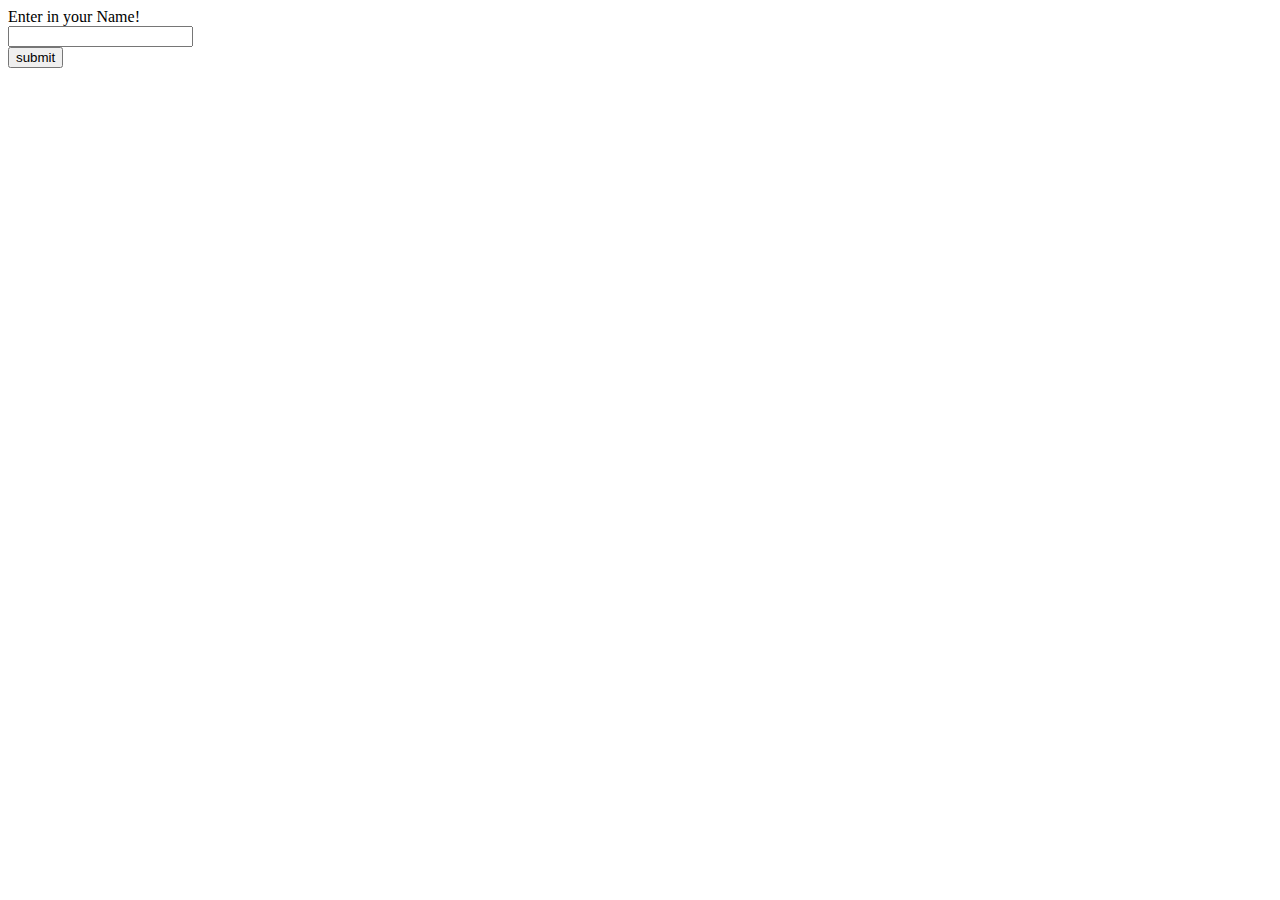
<file: deuvarney_python_blog/new_project_template_3/templates/index.html>
<!DOCTYPE html>
<html>
    <head>
        <title>Testing Jinja2</title>
    </head>
    <body>
        <form method="post" action="/testform">
        	Enter in your Name!
        	<br>
        	<input name="username" type="text">
        	<br>
        	<input type="submit" value="submit">
        </form>
    </body>
</html>
</file>
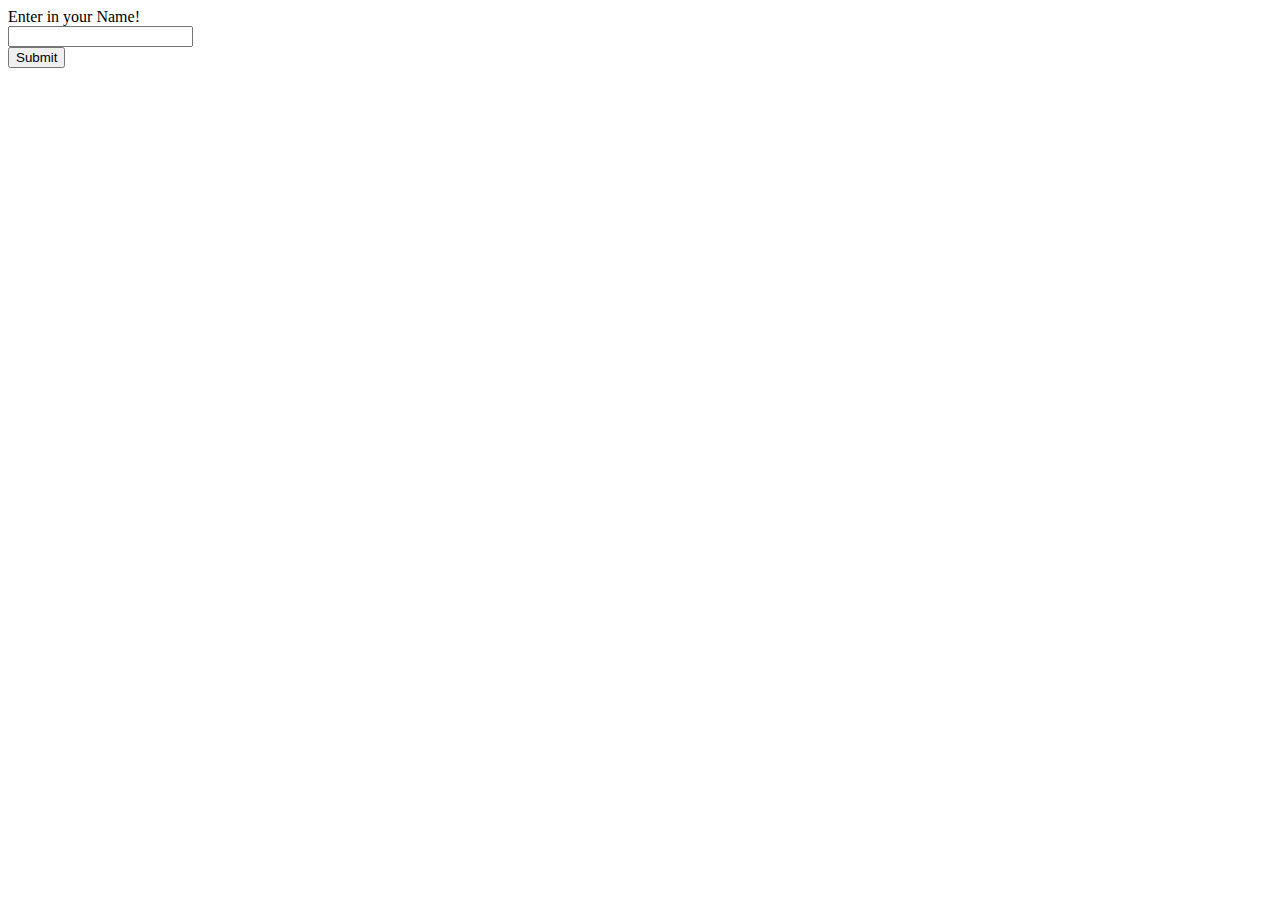
<file: deuvarney_python_blog/new_project_template_3/templates/page_inputs/index.html>
<!DOCTYPE html>
<html>
    <head>
        <title>Testing Jinja2</title>
    </head>
    <body>
        <form method="post">
        	Enter in your Name!
        	<br>
        	<input name="username" type="text">
        	<br>
        	<input type="submit">
        </form>
    </body>
</html>
</file>
